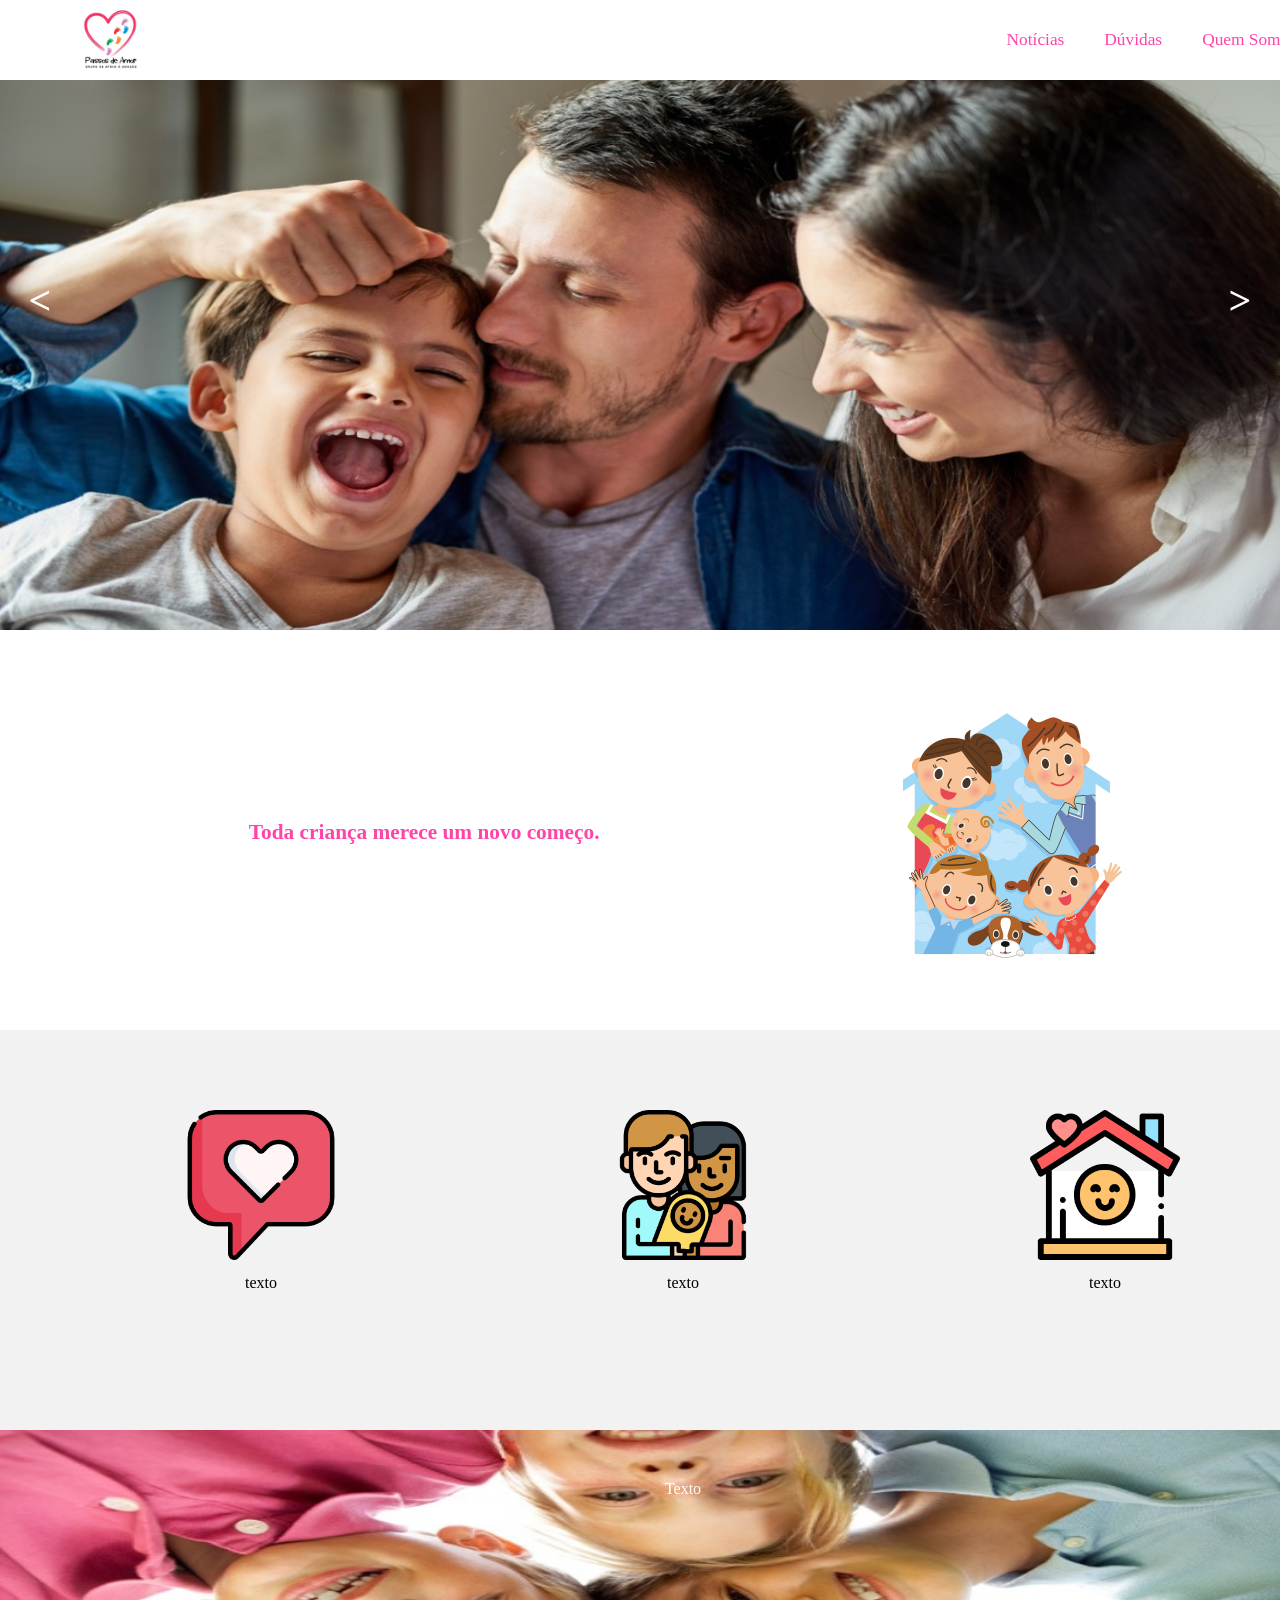
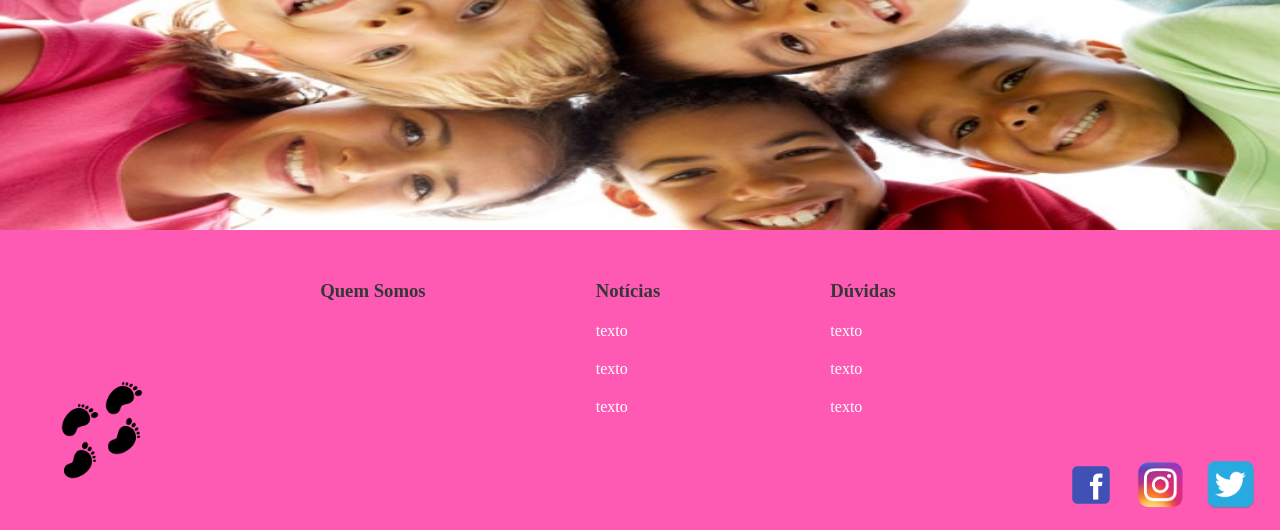
<file: index.html>
<!DOCTYPE html>
<html lang="pt-br">
	<head>
		<meta charset="utf-8">
		<title> Titulo </title>
		<meta name="author" content="Nathan">
		<meta name="keywords" content="crianças, adoção">
		<link rel="stylesheet" type="text/css" href="css/estilo.css">
		<link rel="stylesheet" href="css/estiloPrincipal.css">
		<script src="javascript/script.js"></script>
	</head>
	<body>
		<div id="interface">
			
			<!-- ### Barra de Navegação ### -->
			<header>
				<nav>
					<ol>
						<li id="item"><a href="paginas/parallax.html"><img src="imagens/logo.jpg"></a> </li>
						<li><a href=""> Notícias </a></li>
						<li><a href=""> Dúvidas </a></li>
						<li><a href=""> Quem Somos </a></li>
					</ol>
				</nav>
			</header>

			<!-- ### Cabecalho ### -->
			
			<!-- Slider -->
			<section id="slider" onmouseover="parar()" onmouseout="iniciaSlider()">

				<input type="button" value="<" id="btn1" onclick="troca(-1)">
				<input type="button" value=">" id="btn2" onclick="troca(1)">
				
			</section>

			<!-- ### Conteudo ### -->

			<!-- aulas -->
			<section id="aulas">
				

				<div class="texto">
					<p> Toda criança merece um novo começo. </p>
				</div>

				<div class="imagem">
					<img src="imagens/familia.png">
				</div>
			</section>

			<!-- plataformas -->
			<section id="plataformas">
				<div>
					<img src="imagens/coracao.png">
					<br>
					<p> texto </p>
				</div>

				<div>
					<img src="imagens/mulher.png">
					<br>
					<p> texto </p>
				</div>

				<div>
					<img src="imagens/casa.png">
					<br>
					<p> texto </p>
				</div>
			</section>

			<!-- eventos -->
			<section id="eventos">
				<p class="texto"> Texto </p>
			</section>

			<!-- ### Rodapé ### -->
			<footer>
				<ol>
					<li id="rodape_logo">
						<img src="imagens/pegada.png">
					</li>

					<li>
						<h3> Quem Somos </h3>
					</li>

					<li>
						<h3> Notícias </h3>
						<ol class="itens">
							<li>
								<a href=""> texto </a>
							</li>
							<li>
								<a href=""> texto </a>
							</li>
							<li>
								<a href=""> texto </a>
							</li>
						</ol>
					</li>

					<li>
						<h3> Dúvidas </h3>
						<ol class="itens">
							<li>
								<a href=""> texto </a>
							</li>
							<li>
								<a href=""> texto </a>
							</li>
							<li>
								<a href=""> texto </a>
							</li>
						</ol>
					</li>

					<li id="rodape_social">
						<ul>
							<li><a href=""> <img src="imagens/facebook.png"> </a></li>
							<li><a href=""> <img src="imagens/instagram.png"> </a></li>
							<li><a href=""> <img src="imagens/twitter.png"> </a></li>
						</ul>	
					</li>
				</ol>
			</footer>

		</div>
	</body>
</html>
</file>
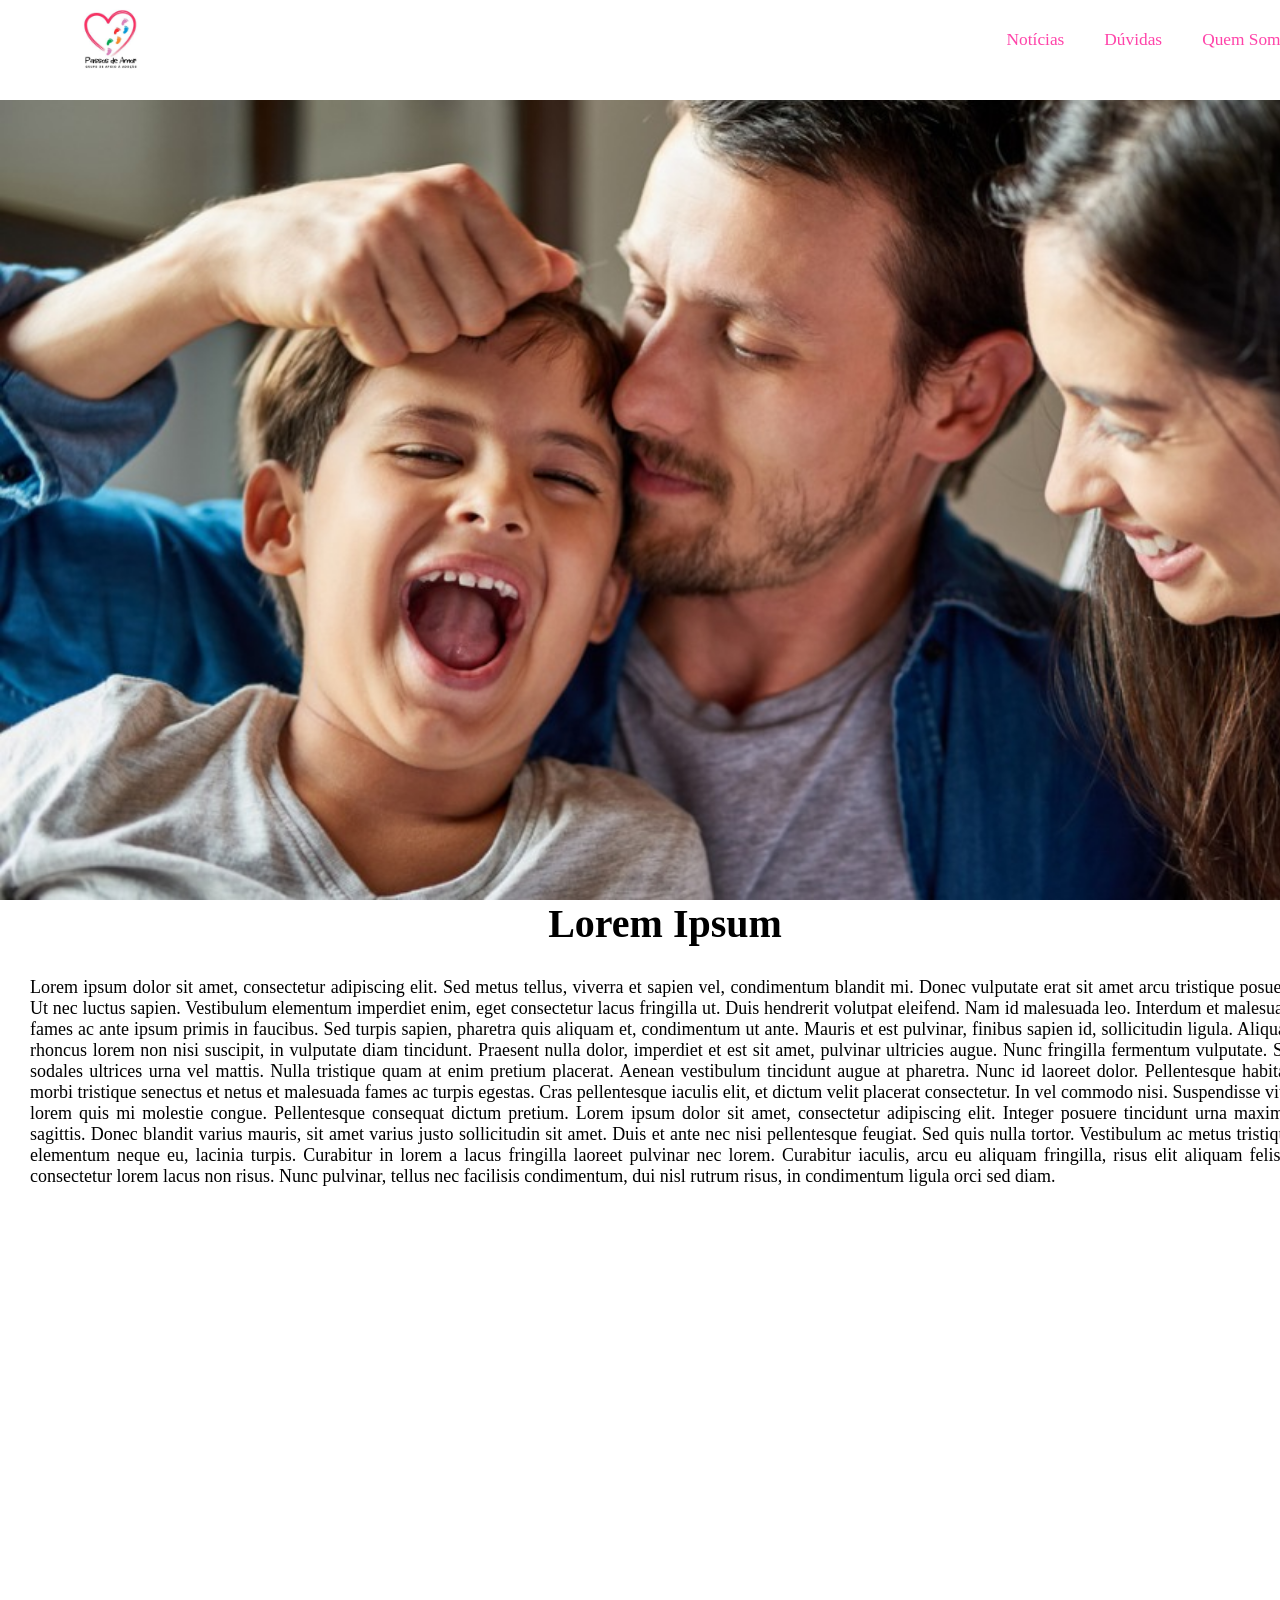
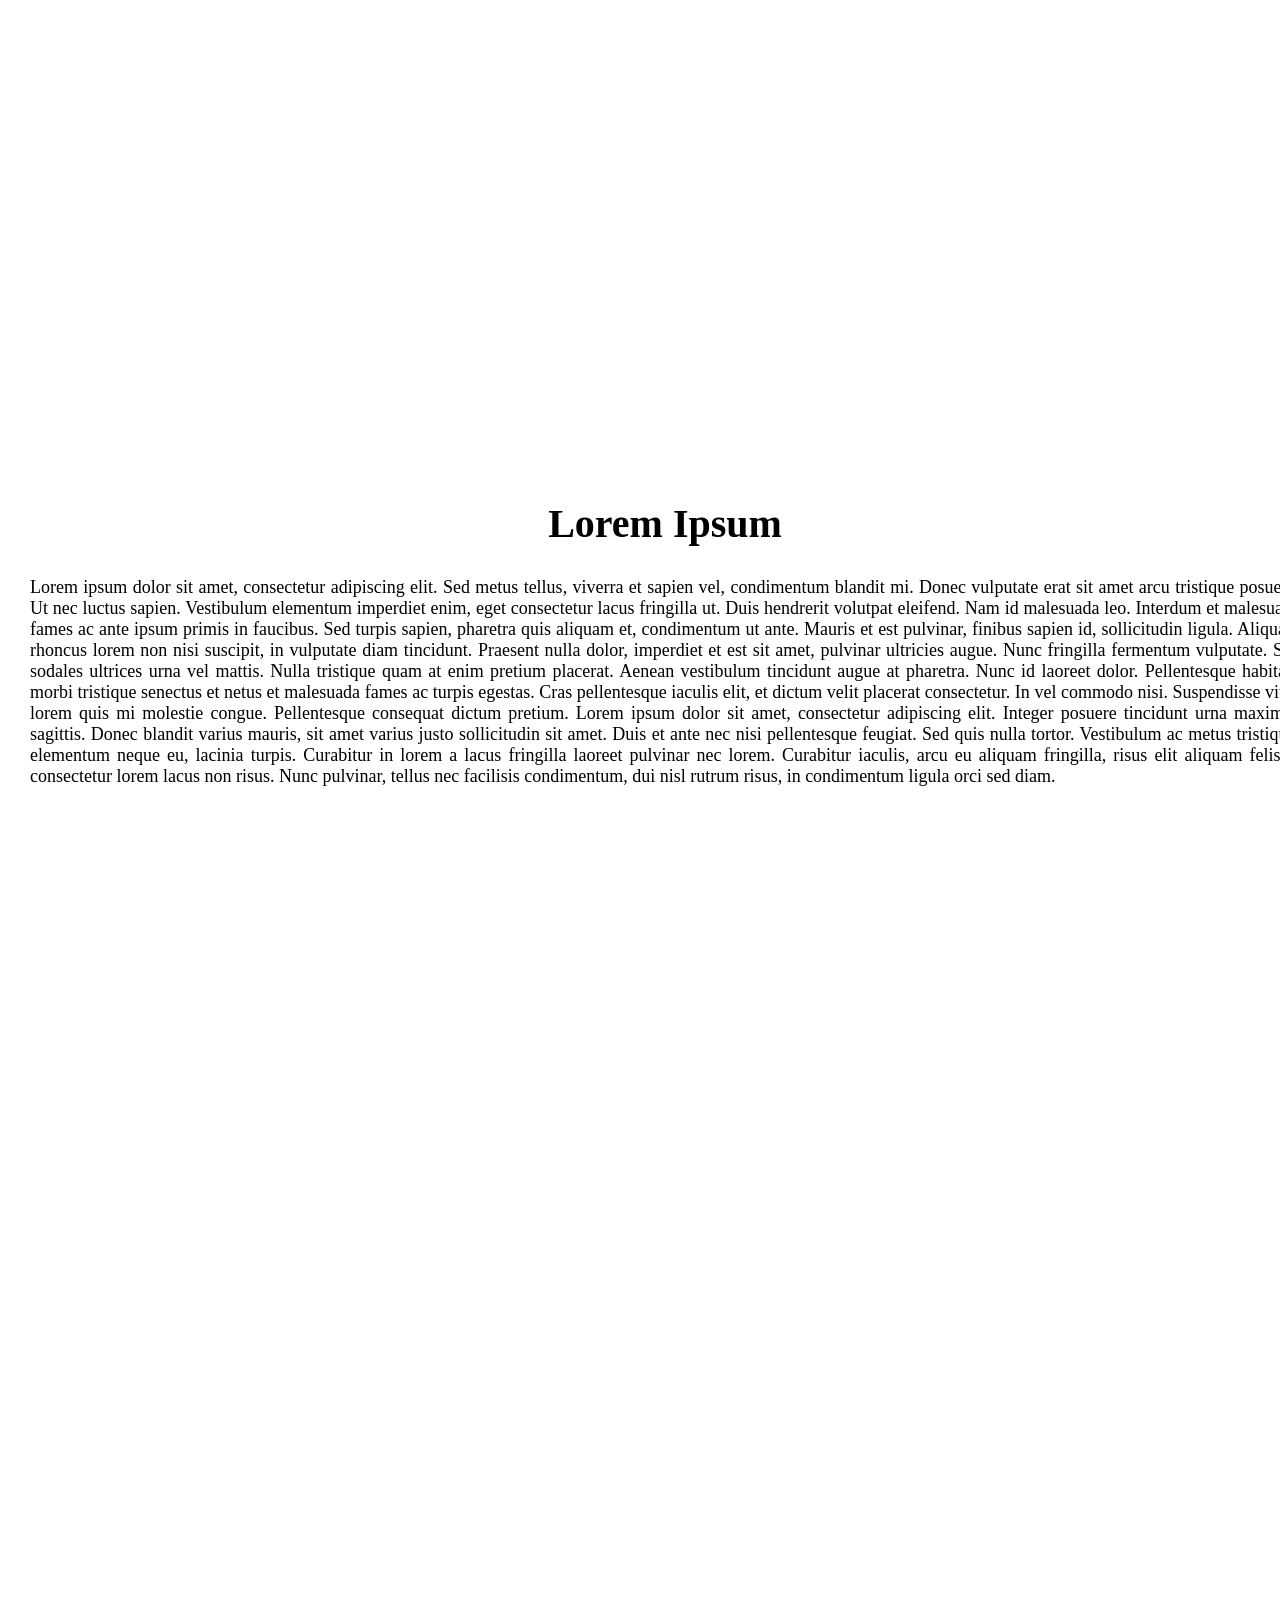
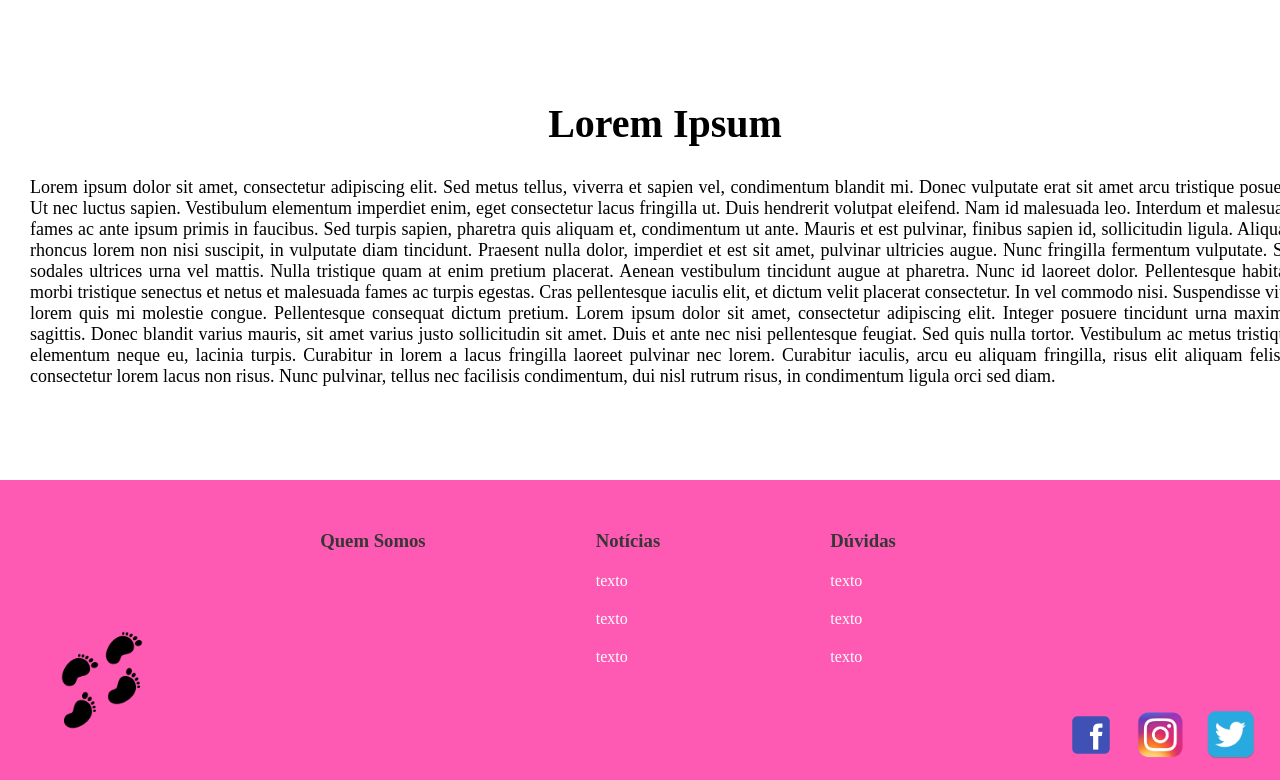
<file: paginas/parallax.html>
<!DOCTYPE html>
<html lang="en">
<head>
    <meta charset="UTF-8">
    <meta name="viewport" content="width=device-width, initial-scale=1.0">
    <link rel="stylesheet" href="../css/estilo.css">
    <link rel="stylesheet" href="../css/parallax.css">
    <title>Document</title>
</head>
<body>
    <div id="interface">
			
        <!-- ### Barra de Navegação ### -->
        <!-- ### Cabecalho ### -->
        <header>
            <nav>
                <ol>
                    <li id="item"><img src="../imagens/logo.jpg"> </li>
                    <li><a href=""> Notícias </a></li>
                    <li><a href=""> Dúvidas </a></li>
                    <li><a href=""> Quem Somos </a></li>
                </ol>
            </nav>
        </header>

        <section id="meio">
            <div class="imagem1"></div>
            <div class="content">
                <h2>
                    Lorem Ipsum
                </h2>
                <p>
                    Lorem ipsum dolor sit amet, consectetur adipiscing elit. 
                    Sed metus tellus, viverra et sapien vel, condimentum blandit mi. 
                    Donec vulputate erat sit amet arcu tristique posuere. 
                    Ut nec luctus sapien. Vestibulum elementum imperdiet enim, 
                    eget consectetur lacus fringilla ut. Duis hendrerit volutpat eleifend. 
                    Nam id malesuada leo. Interdum et malesuada fames ac ante ipsum primis in faucibus. 
                    Sed turpis sapien, pharetra quis aliquam et, condimentum ut ante. Mauris et est pulvinar, 
                    finibus sapien id, sollicitudin ligula. Aliquam rhoncus lorem non nisi suscipit, 
                    in vulputate diam tincidunt. Praesent nulla dolor, imperdiet et est sit amet, 
                    pulvinar ultricies augue. Nunc fringilla fermentum vulputate. Sed sodales ultrices 
                    urna vel mattis. Nulla tristique quam at enim pretium placerat. Aenean vestibulum tincidunt augue at pharetra.
                    Nunc id laoreet dolor. Pellentesque habitant morbi tristique senectus et netus et 
                    malesuada fames ac turpis egestas. Cras pellentesque iaculis elit, 
                    et dictum velit placerat consectetur. In vel commodo nisi. Suspendisse vitae lorem quis 
                    mi molestie congue. Pellentesque consequat dictum pretium. Lorem ipsum dolor sit amet, consectetur adipiscing elit. 
                    Integer posuere tincidunt urna maximus sagittis. Donec blandit varius mauris, sit amet varius justo sollicitudin sit amet. 
                    Duis et ante nec nisi pellentesque feugiat. Sed quis nulla tortor. Vestibulum ac metus tristique, elementum neque eu, 
                    lacinia turpis. Curabitur in lorem a lacus fringilla laoreet pulvinar nec lorem. Curabitur iaculis, arcu eu aliquam 
                    fringilla, risus elit aliquam felis, a consectetur lorem lacus non risus. Nunc pulvinar, tellus nec facilisis condimentum, 
                    dui nisl rutrum risus, in condimentum ligula orci sed diam.
                </p>
            </div>
            <div class="imagem2"></div>
            <div class="content">
                <h2>
                    Lorem Ipsum
                </h2>
                <p>
                    Lorem ipsum dolor sit amet, consectetur adipiscing elit. 
                    Sed metus tellus, viverra et sapien vel, condimentum blandit mi. 
                    Donec vulputate erat sit amet arcu tristique posuere. 
                    Ut nec luctus sapien. Vestibulum elementum imperdiet enim, 
                    eget consectetur lacus fringilla ut. Duis hendrerit volutpat eleifend. 
                    Nam id malesuada leo. Interdum et malesuada fames ac ante ipsum primis in faucibus. 
                    Sed turpis sapien, pharetra quis aliquam et, condimentum ut ante. Mauris et est pulvinar, 
                    finibus sapien id, sollicitudin ligula. Aliquam rhoncus lorem non nisi suscipit, 
                    in vulputate diam tincidunt. Praesent nulla dolor, imperdiet et est sit amet, 
                    pulvinar ultricies augue. Nunc fringilla fermentum vulputate. Sed sodales ultrices 
                    urna vel mattis. Nulla tristique quam at enim pretium placerat. Aenean vestibulum tincidunt augue at pharetra.
                    Nunc id laoreet dolor. Pellentesque habitant morbi tristique senectus et netus et 
                    malesuada fames ac turpis egestas. Cras pellentesque iaculis elit, 
                    et dictum velit placerat consectetur. In vel commodo nisi. Suspendisse vitae lorem quis 
                    mi molestie congue. Pellentesque consequat dictum pretium. Lorem ipsum dolor sit amet, consectetur adipiscing elit. 
                    Integer posuere tincidunt urna maximus sagittis. Donec blandit varius mauris, sit amet varius justo sollicitudin sit amet. 
                    Duis et ante nec nisi pellentesque feugiat. Sed quis nulla tortor. Vestibulum ac metus tristique, elementum neque eu, 
                    lacinia turpis. Curabitur in lorem a lacus fringilla laoreet pulvinar nec lorem. Curabitur iaculis, arcu eu aliquam 
                    fringilla, risus elit aliquam felis, a consectetur lorem lacus non risus. Nunc pulvinar, tellus nec facilisis condimentum, 
                    dui nisl rutrum risus, in condimentum ligula orci sed diam.
                </p>
            </div>
            <div class="imagem3"></div>
            <div class="content">
                <h2>
                    Lorem Ipsum
                </h2>
                <p>
                    Lorem ipsum dolor sit amet, consectetur adipiscing elit. 
                    Sed metus tellus, viverra et sapien vel, condimentum blandit mi. 
                    Donec vulputate erat sit amet arcu tristique posuere. 
                    Ut nec luctus sapien. Vestibulum elementum imperdiet enim, 
                    eget consectetur lacus fringilla ut. Duis hendrerit volutpat eleifend. 
                    Nam id malesuada leo. Interdum et malesuada fames ac ante ipsum primis in faucibus. 
                    Sed turpis sapien, pharetra quis aliquam et, condimentum ut ante. Mauris et est pulvinar, 
                    finibus sapien id, sollicitudin ligula. Aliquam rhoncus lorem non nisi suscipit, 
                    in vulputate diam tincidunt. Praesent nulla dolor, imperdiet et est sit amet, 
                    pulvinar ultricies augue. Nunc fringilla fermentum vulputate. Sed sodales ultrices 
                    urna vel mattis. Nulla tristique quam at enim pretium placerat. Aenean vestibulum tincidunt augue at pharetra.
                    Nunc id laoreet dolor. Pellentesque habitant morbi tristique senectus et netus et 
                    malesuada fames ac turpis egestas. Cras pellentesque iaculis elit, 
                    et dictum velit placerat consectetur. In vel commodo nisi. Suspendisse vitae lorem quis 
                    mi molestie congue. Pellentesque consequat dictum pretium. Lorem ipsum dolor sit amet, consectetur adipiscing elit. 
                    Integer posuere tincidunt urna maximus sagittis. Donec blandit varius mauris, sit amet varius justo sollicitudin sit amet. 
                    Duis et ante nec nisi pellentesque feugiat. Sed quis nulla tortor. Vestibulum ac metus tristique, elementum neque eu, 
                    lacinia turpis. Curabitur in lorem a lacus fringilla laoreet pulvinar nec lorem. Curabitur iaculis, arcu eu aliquam 
                    fringilla, risus elit aliquam felis, a consectetur lorem lacus non risus. Nunc pulvinar, tellus nec facilisis condimentum, 
                    dui nisl rutrum risus, in condimentum ligula orci sed diam.
                </p>
            </div>
        </section>

        <!-- ### Rodapé ### -->
        <footer>
            <ol>
                <li id="rodape_logo">
                    <img src="../imagens/pegada.png">
                </li>

                <li>
                    <h3> Quem Somos </h3>
                </li>

                <li>
                    <h3> Notícias </h3>
                    <ol class="itens">
                        <li>
                            <a href=""> texto </a>
                        </li>
                        <li>
                            <a href=""> texto </a>
                        </li>
                        <li>
                            <a href=""> texto </a>
                        </li>
                    </ol>
                </li>

                <li>
                    <h3> Dúvidas </h3>
                    <ol class="itens">
                        <li>
                            <a href=""> texto </a>
                        </li>
                        <li>
                            <a href=""> texto </a>
                        </li>
                        <li>
                            <a href=""> texto </a>
                        </li>
                    </ol>
                </li>

                <li id="rodape_social">
                    <ul>
                        <li><a href=""> <img src="../imagens/facebook.png"> </a></li>
                        <li><a href=""> <img src="../imagens/instagram.png"> </a></li>
                        <li><a href=""> <img src="../imagens/twitter.png"> </a></li>
                    </ul>	
                </li>
            </ol>
        </footer>
    </div>
</body>
</html>
</file>
<file: css/estilo.css>
@charset "UTF-8";
/* fonte (se necessitar) */

* {
	margin: 0px;
	padding: 0px;
}

body {
	width: 1366px;
	background-color: white;
}


/* ### Pagina Inicial ### */

section#paginaInicial {
	width: 100%;
	height: 600px;
	background-color: green;
}


/* #### Barra de navegacao #### */

div#interface{
	width: 1366px;
	margin: 0;
	padding: 0;
}

header {
	background-color: rgba(255, 255, 255, 1);
	color: pink;
	font-size: 13pt;
	width: 1366px;
	height: 80px;
	box-sizing: border-box;
	position: absolute;
	/*display: flex;*/
	top: 0px;
	padding: 30px;
}

header nav ol {
	list-style: none;
	/*
	border: 1px solid blue;
	position: absolute;
	top: 20px;
	left: 850px;
	*/
	display: flex;
	justify-content: flex-end;
	
}

header nav ol li {
	/*
	display: inline-block;
	border: 1px solid red;
	*/
	margin-right: 40px;
	
}

header nav ol li#item {
	flex-grow: 1;
	padding: 0px;
}

header nav ol li#item img {
	position: absolute;
	top: 0;
	left: 50px;
	width: 80px;
	height: 80px;
}

header nav ol li a {
	color: rgba(255, 20, 147, 0.8);
	text-decoration: none;
}

header nav ol li a:hover {
	color: rgba(255, 69, 0, 0.8);
}

header nav ol li img {
	width: 20px;
	height: 20px;
	margin-left: 20px;
	margin-right: -20px;
}


/* #### Cabecalho #### */

section {
	background: white;
	width: 100%;
}


/* ---- slider ---- */
section#slider {
	width: 100%;
	height: 550px;
	margin-top: 80px;
	background-size: 1366px 550px;
}

section#slider input#btn1 {
	color:white;
	font:bold 30pt Verdana;
	background-color:transparent;
	border:0px;
	position: absolute;
	top:275px;
	left: 15px;
	height: 50px;
	width: 50px;
}

section#slider input#btn2 {
	color:white;
	font:bold 30pt Verdana;
	background-color:transparent;
	border:0px;
	position: absolute;
	top:275px;
	right:15px;
	height: 50px;
	width: 50px;
}


/* ---- cabecalho ---- */
div#aulas section#cabecalho {
	width: 100%;
	height: 550px;
	margin-top: 60px;
	background: url(../imagens/aulas.jpg);
	background-size: 1366px 550px;
}

div#aulas section#cabecalho section#texto_cabecalho {
	position: absolute;
	top: 200px;
	left: 100px;
	width: 400px;
	height: 200px;


	background-color: rgba(255, 255, 255, 0.5);
}

div#plataformas section#cabecalho {
	width: 100%;
	height: 550px;
	margin-top: 60px;
	background: url(../imagens/plataformas.jpg);
	background-size: 1366px 550px;
}

div#eventos section#cabecalho {
	width: 100%;
	height: 550px;
	margin-top: 60px;
	background: url(../imagens/eventos.jpg);
	background-size: 1366px 550px;
}



/* #### Rodapé #### */

footer {
	clear: both;
	margin: 0;
	background-color: rgba(255, 20, 147, 0.7);
	width: 1366px;
	height: 300px;
	box-sizing: border-box;
	margin-bottom: 0;
	bottom: 0;
	padding: 50px;
}

footer ol {
	list-style: none;
	display: flex;
	justify-content: space-between;
	color: white;
	height: 100%;
	/* border: 1px solid red; */
}

/* 
footer ol#logo_centro {
	display: flex;
	vertical-align: center;
}
*/

footer ol li {
	margin-right: 40px;
}

footer ol li#rodape_logo img {
	width: 100px;
	height: 100px;
}

footer ol li h3 {
	color: #363636;
}

footer ol li ol.itens {
	list-style: none;
	display: block;
}

footer ol li ol.itens li {
	margin: 20px 0px;
}

footer ol li ol.itens li a {
	color: white;
	text-decoration: none;
}

footer ol li ol.itens li a:hover {
	color: rgba(255, 69, 0, 0.8);
}

footer ol li#rodape_logo {
	margin-top: 100px;
}

footer ol li#rodape_social {
	margin-top: 180px;
}

footer ol li#rodape_social ul {
	list-style: none;
	display: flex;
	justify-content: space-around;
}

footer ol li#rodape_social ul li {
	margin-right: 20px;
}

footer ol li#rodape_social ul li a img {
	width: 50px;
	height: 50px;
}


/* ### Videos ### */

section#paginaInicial video#videoPaginaInicial {
	min-width: 500px;
	min-height: 700px;
}
</file>
<file: css/estiloPrincipal.css>
@charset "UTF-8";

/* ### Conteudo ### */
section#paginaConteudo {
	width: 100%;
	height: 600px;
	box-sizing: border-box;
	padding: 0px 80px;
	background-color: rgb(220,220,220);
}

section#paginaConteudo div#conteudo {
	width: 100%;
	height: 100%;
	background-color: white;
}


/* ---- aulas ---- */
section#aulas {
	height: 400px;
	display: flex;
	justify-content: space-around;
	box-sizing: border-box;
	padding: 50px;
	color: black;
	background-color: white;
}

section#aulas div.imagem {
	margin-top: 30px;
	margin-left: -70px;
}

section#aulas div.imagem img {
	width: 250px;
	height: 250px;
}

section#aulas div.texto {
	margin-top: 140px;
	padding-left: 20px;
}

section#aulas div.texto p {
	color: rgba(255, 20, 147, 0.8);
	font-weight: bold;
	font-size: 16pt;
}

section#aulasPrincipal {
	width: 100%;
	height: 700px;
	box-sizing: border-box;
	padding: 60px;
	background-color: white;
}

section#paginaConteudo div.aulasConteudo {
	width: 100%;
	height: 300px;
	display: flex;
	justify-content: space-around;
	box-sizing: border-box;
	padding: 40px 25px;
	background-color: white;
}

section#paginaConteudo div.aulasConteudo div img {
	width: 150px;
	height: 150px;
	border-radius: 75px;
}


/* ---- plataformas ---- */
section#plataformas {
	height: 400px;
	display: flex;
	justify-content: space-around;
	box-sizing: border-box;
	padding: 50px;
	padding-top: 80px;
	/* background: linear-gradient(to top ,rgba(135,206,235), white); */
	background-color: rgba(0, 0, 0, 0.05);
}

section#plataformas div img {
	width: 150px;
	height: 150px;
	 /* border-radius: 75px; */
}

section#plataformas div p {
	padding: 10px;
	text-align: center;
}

section#paginaConteudo div.plataformasConteudo {
	width: 100%;
	height: 300px;
	display: flex;
	justify-content: space-around;
	box-sizing: border-box;
	padding: 40px 25px;
	background-color: white;
}

section#paginaConteudo div.plataformasConteudo div {
	display: flex;
	justify-content: space-around;
	padding: 0px 15px;

}

section#paginaConteudo div.plataformasConteudo div img {
	width: 75%;
	height: 100%;
}

section#paginaConteudo div.plataformasConteudo div img:hover {
	filter: blur(2px);
}


/* ---- eventos ---- */
section#eventos {
	height: 400px;
	display: flex;
	justify-content: center;
	background-image: url('../imagens/roda.jpg');
	background-size: 1366px 400px;
	box-sizing: border-box;
	padding: 50px;
}

section#eventos p.texto {
	color: white;
}


.paginaPrincipal {
    width: 100%;
}

.videoPaginaInicial video {
    width: 100%;
}

#conteudo {
	position: absolute;
	border-radius: 10px;
	top: 100px;
	left: 535px;
	width: 350px;
	height: 400px;

	background-color: rgba(255, 255, 255, 0.9);
}
</file>
<file: css/parallax.css>
section#meio{
    position: relative;
    top: 100px;
    height: 80px;
    width: 100%;
    background-color: black;
}

.imagem1{
    width: 100%;
    height: 800px;
    background: url("../imagens/foto1.jpg") no-repeat;
    background-size: cover;
    background-attachment: fixed;
}

.imagem2{
    width: 100%;
    height: 800px;
    background: url("../imagens/foto2.jpg") no-repeat;
    background-size: cover;
    background-attachment: fixed;
}

.imagem3{
    width: 100%;
    height: 800px;
    background: url("../imagens/foto3.jpg") no-repeat;
    background-size: cover;
    background-attachment: fixed;
}

.content{
    width: 1330px;
    height: 400px;
    background-color: #fff;
}
.content h2{
    text-align: center;
    font-size: 40px;
}

.content p{
    font-size: 18px;
    padding: 30px;
    text-align: justify;
}

footer {
	position: absolute;
	clear: both;
    margin: 0;
    top: 3680px;
	background-color: rgba(255, 20, 147, 0.7);
	width: 1366px;
	height: 300px;
	box-sizing: border-box;
	margin-bottom: 0;
	bottom: 0;
	padding: 50px;
}
</file>
